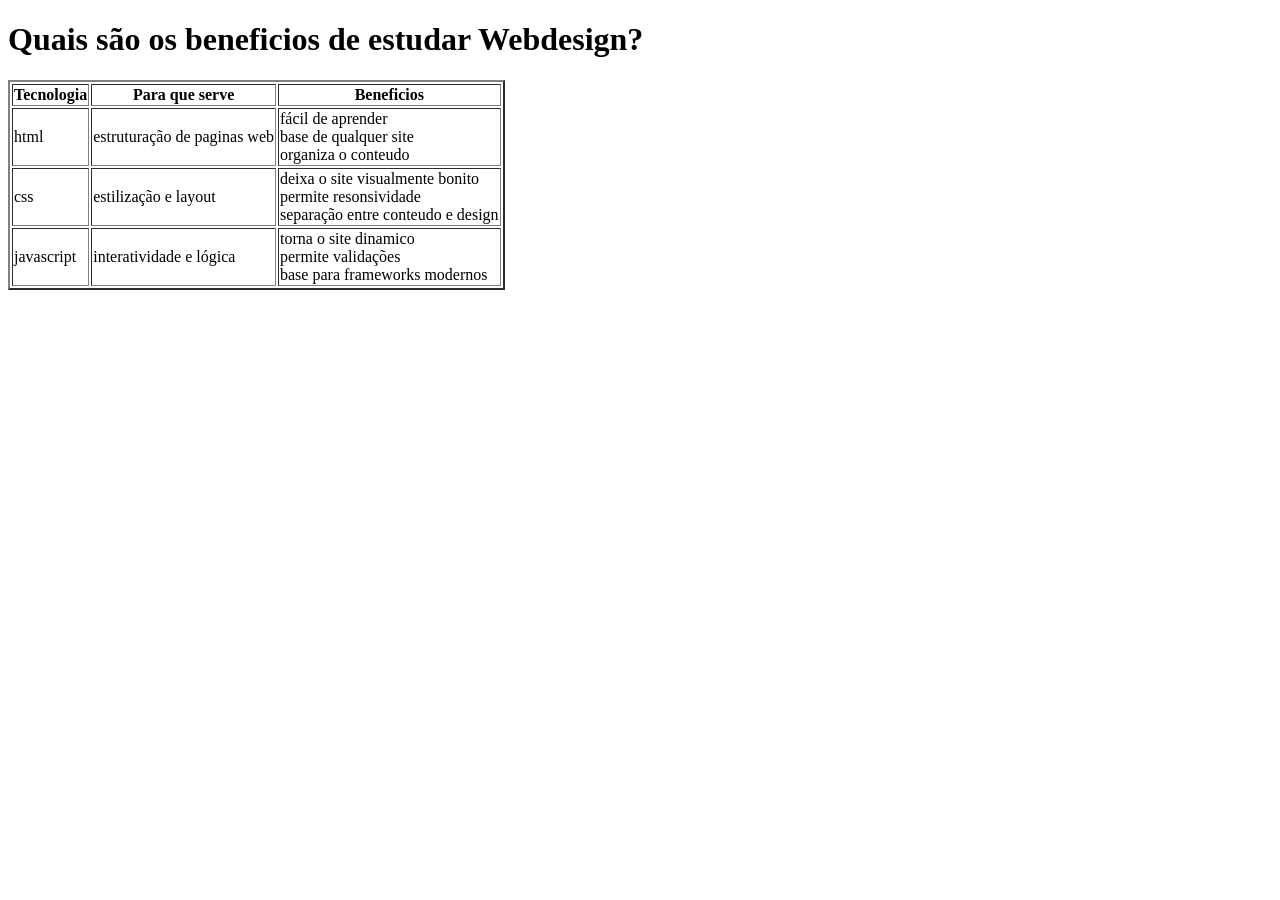
<file: aula/beneficios.html>
<!DOCTYPE html>
<html lang="pt-br">

<head>
    <meta charset="UTF-8">
    <meta name="viewport" content="width=<device-width>, initial-scale=1.0">
    <title>Document</title>
</head>

<body>
    <form>
        <h1>Quais são os beneficios de estudar Webdesign?</h1>
        <table border="2">
            <tr>
                <th>Tecnologia</th>
                <th>Para que serve</th>
                <th>Beneficios</th>
            </tr>
            <tr>
                <td>html</td>
                <td>estruturação de paginas web</td>
                <td>fácil de aprender<br> base de qualquer site<br> organiza o conteudo</td>
            </tr>
            <tr>
                <td>css</td>
                <td>estilização e layout </td>
                <td>deixa o site visualmente bonito<br> permite resonsividade<br> separação entre conteudo e design</td>
            </tr>
            <tr>
                <td>javascript</td>
                <td>interatividade e lógica</td>
                <td>torna o site dinamico<br> permite validações<br> base para frameworks modernos</td>
            </tr>
        </table>
    </form>
</body>

</html>
</file>
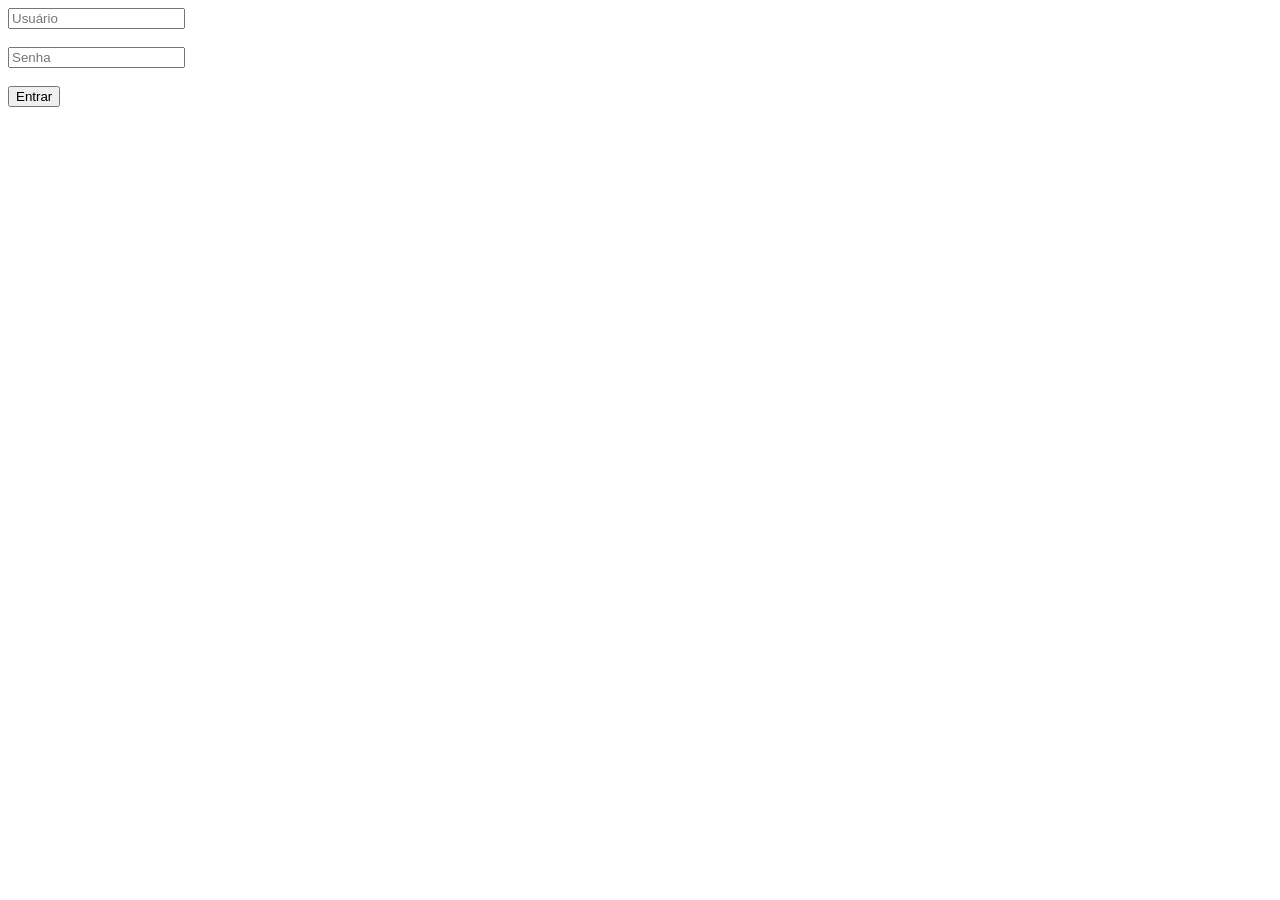
<file: aula/esqueciaenha.html>
<!DOCTYPE html>
<html lang="pt-br">
<head>
    <meta charset="UTF-8">
    <meta name="viewport" content="width=device-width, initial-scale=1.0">
    <title>Document</title>
</head>
<body>
    <input type="text" name="usuario" placeholder="Usuário" required><br><br>
        <input type="password" name="senha" placeholder="Senha" required><br><br>

        <button type="submit">Entrar</button>
</body>
</html>
</file>
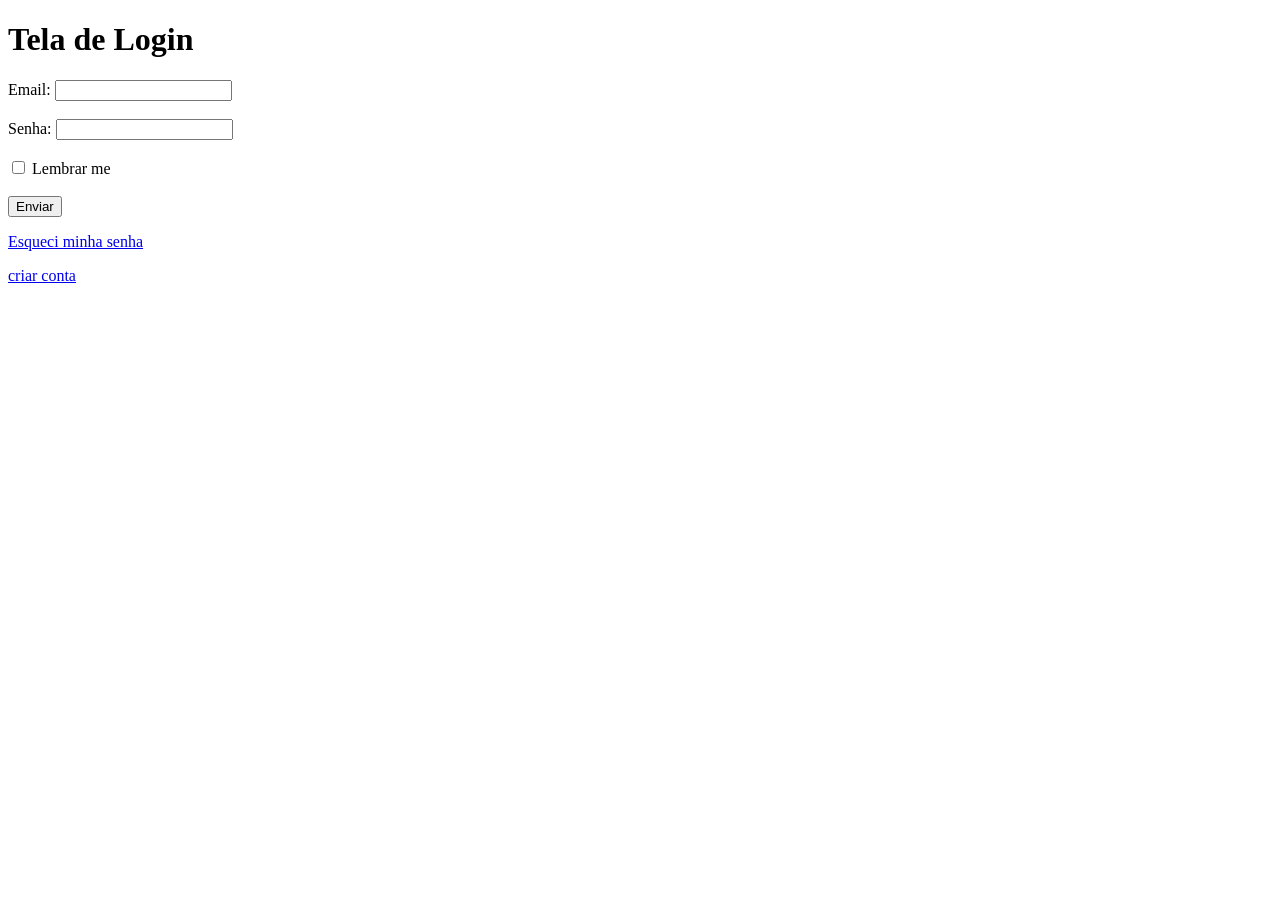
<file: aula/login.html>
<!DOCTYPE html>
<html lang="pt-br">

<head>
    <meta charset="UTF-8">
    <meta name="viewport" content="width=device-width, initial-scale=1.0">
    <title>Document</title>
</head>

<body>
    <h1>Tela de Login</h1>

    <form action="#" method="post">

        <!-- EMAIL -->
        <label for="Email">Email:</label>
        <input type="Email" id="Email" name="Email">
        <br><br>

        <!-- senha -->
        <label for="Senha">Senha:</label>
        <input type="password" id="password" name="password">
        <br><br>

        <input type="checkbox" name="Lembrar me" id="Lembrar me">
        <label for="Lembrar me">Lembrar me</label>
        <br><br>

        <button type="submit">Enviar</button>

        <p><a href="registro.html">Esqueci minha senha</a></p>
        <p><a href="registro.html">criar conta</a></p>


    </form>


</body>


</html>
</file>
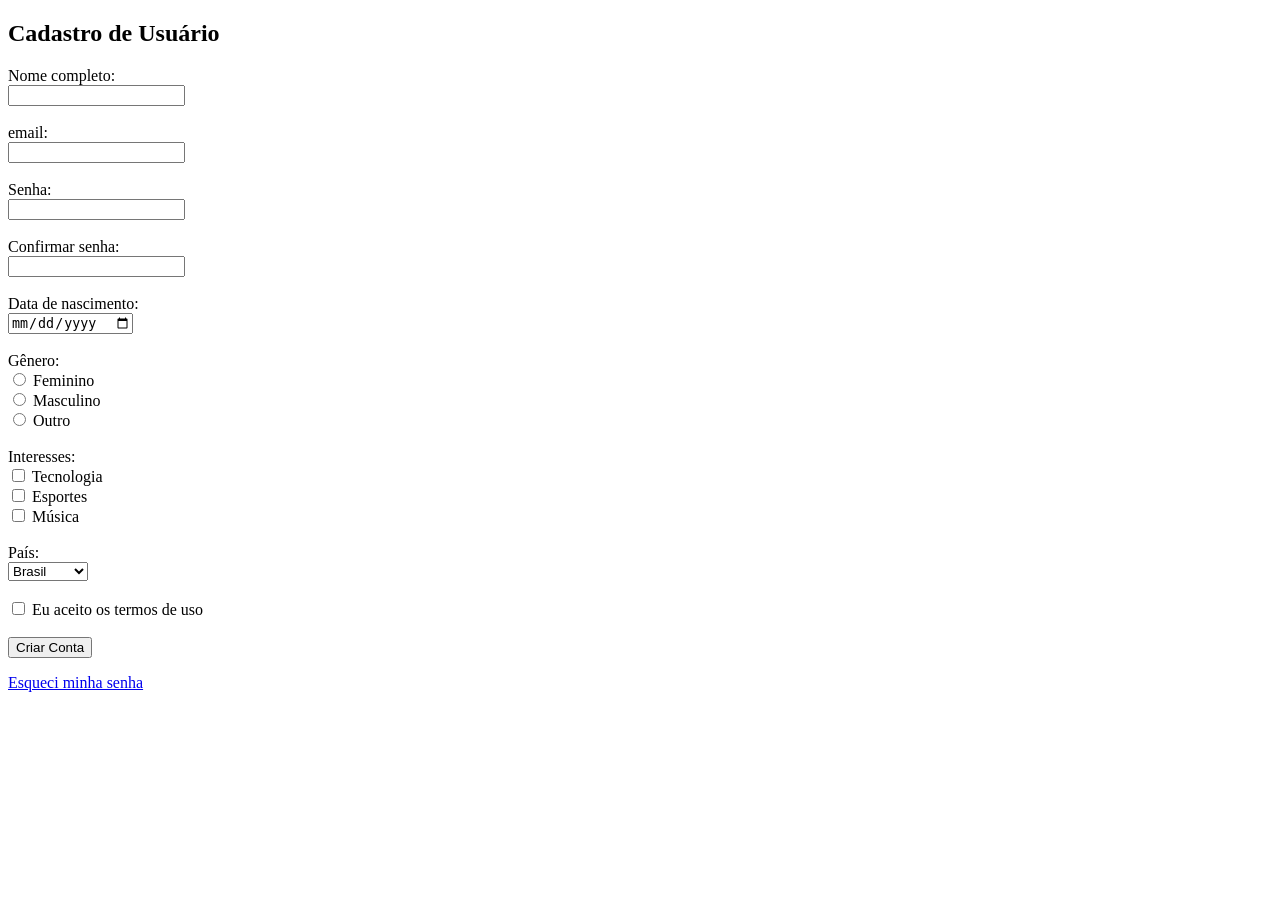
<file: aula/registro.html>
<!DOCTYPE html>
<html lang="pt-br">

<head>
    <meta charset="UTF-8">
    <meta name="viewport" content="width=device-width, initial-scale=1.0">
    <title>Document</title>
</head>

<body>
    <h2>Cadastro de Usuário</h2>

    <form>

        <!-- Nome -->
        <label>Nome completo:</label><br>
        <input type="text" name="nome" required><br><br>

        <!-- Email -->
        <label>email:</label><br>
        <input type="email" name="email" required><br><br>

        <!-- Senha -->
        <label>Senha:</label><br>
        <input type="password" name="senha" required><br><br>

        <!-- Confirmar senha -->
        <label>Confirmar senha:</label><br>
        <input type="password" name="confirmar_senha" required><br><br>

        <!-- Data de nascimento -->
        <label>Data de nascimento:</label><br>
        <input type="date" name="data_nascimento"><br><br>

        <!-- Gênero -->
        <label>Gênero:</label><br>
        <input type="radio" name="genero"> Feminino<br>
        <input type="radio" name="genero"> Masculino<br>
        <input type="radio" name="genero"> Outro<br><br>

        <!-- Interesses -->
        <label>Interesses:</label><br>
        <input type="checkbox" name="interesse"> Tecnologia<br>
        <input type="checkbox" name="interesse"> Esportes<br>
        <input type="checkbox" name="interesse"> Música<br><br>

        <!-- País -->
        <label>País:</label><br>
        <select name="pais">
            <option>Brasil</option>
            <option>Portugal</option>
            <option>Argentina</option>
            <option>Outro</option>
        </select><br><br>

        <!-- Termos -->
        <input type="checkbox" required> Eu aceito os termos de uso<br><br>

        <!-- Botão -->
        <button type="submit">Criar Conta</button>

        <!-- ESQUECI MINHA SENHA -->
        <p><a href="esqueciaenha.html">Esqueci minha senha</a></p>
        
    </form>
</body>

</html>
</file>
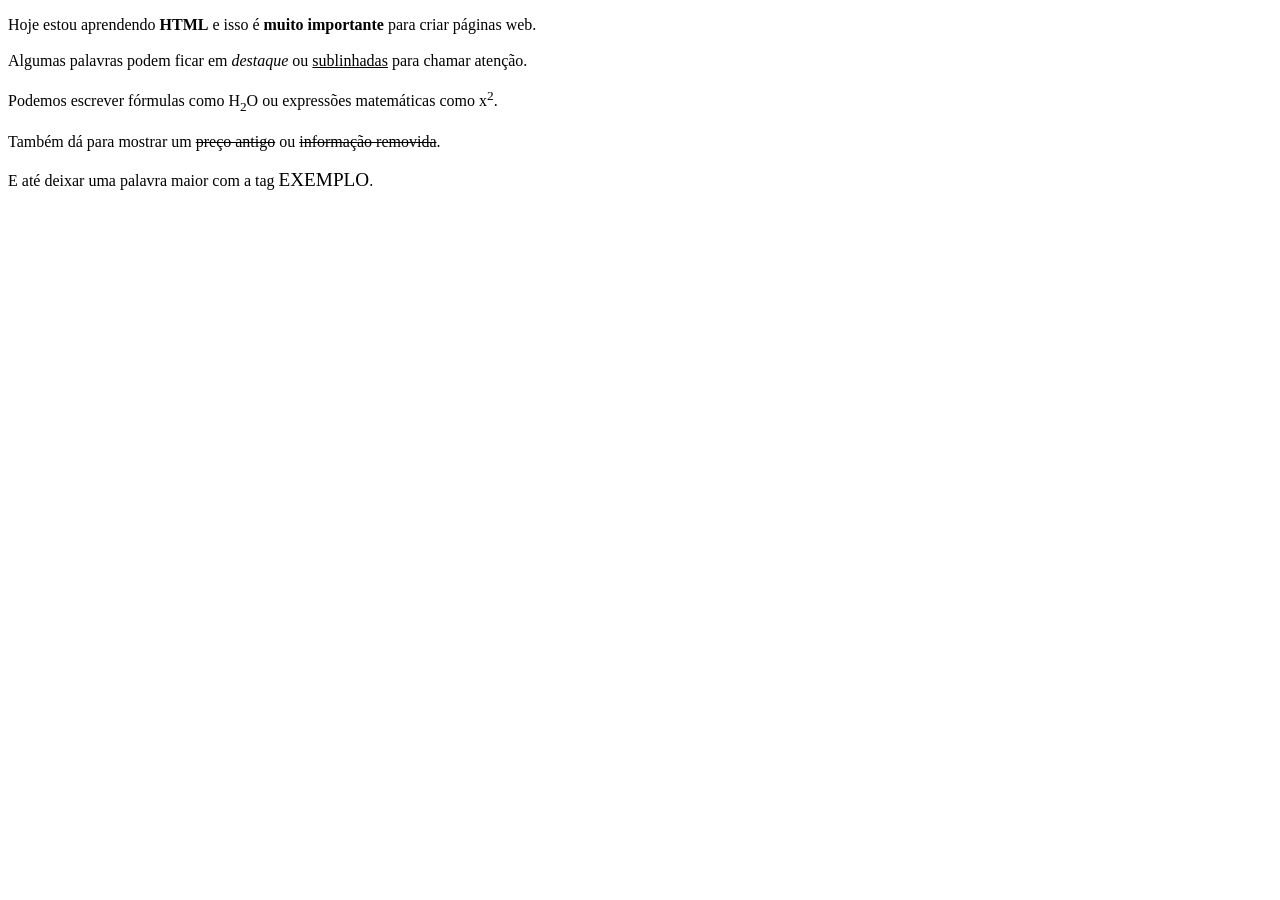
<file: aula/texto.html>
<!DOCTYPE html>
<html lang="pt-br">

<head>
    <title>Texto atividade</title>
    <meta name="viewport" content="width=device-width, initial-scale=1.0">
</head>

<body>
    <p>
        Hoje estou aprendendo <b>HTML</b> e isso é <strong>muito importante</strong> para criar páginas web.<br><br>

        Algumas palavras podem ficar em <i>destaque</i> ou <u>sublinhadas</u> para chamar atenção.<br><br>

        Podemos escrever fórmulas como H<sub>2</sub>O ou expressões matemáticas como x<sup>2</sup>.<br><br>

        Também dá para mostrar um <s>preço antigo</s> ou <strike>informação removida</strike>.<br><br>

        E até deixar uma palavra maior com a tag <big>EXEMPLO</big>.
    </p>
</body>
</file>
